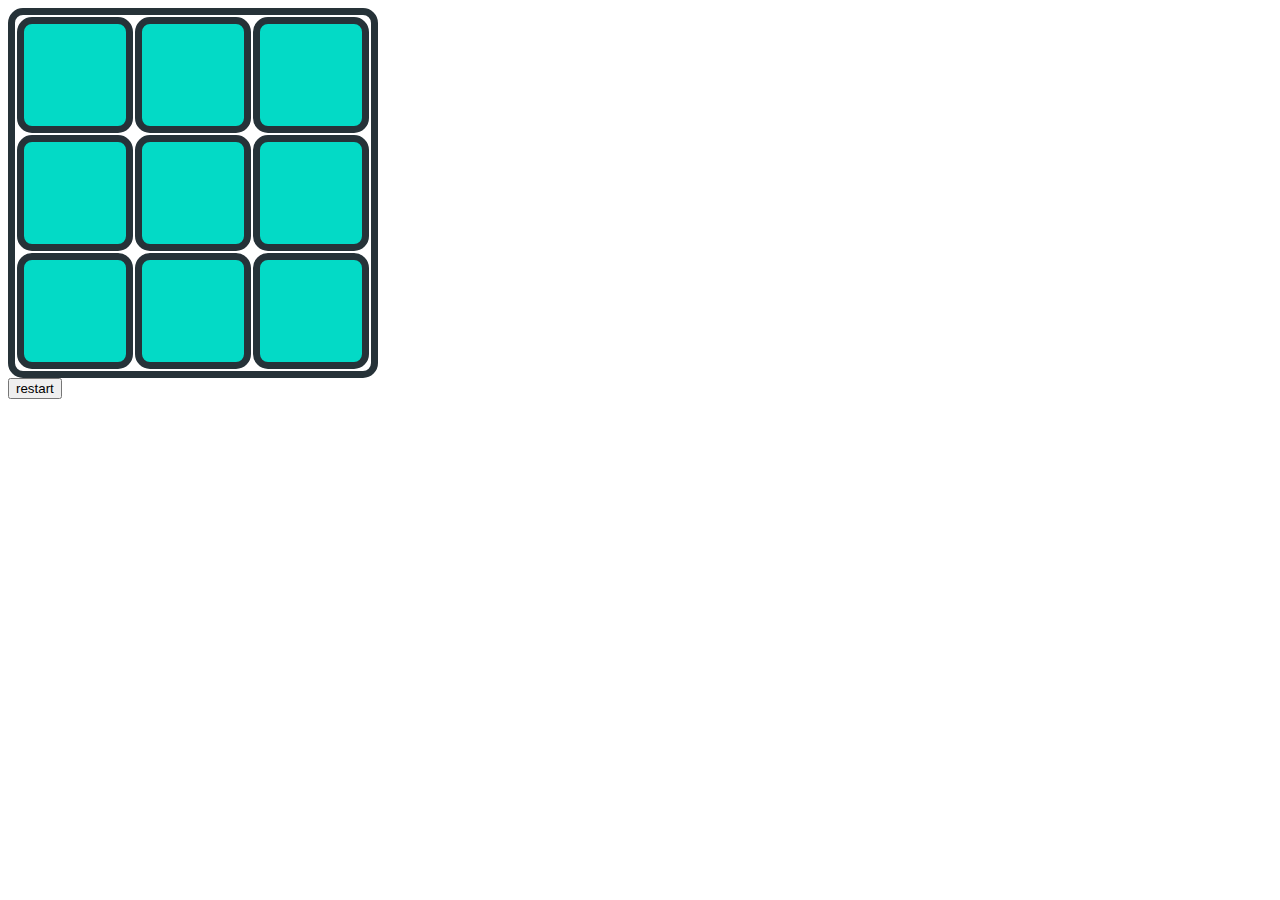
<file: MemoryMatch/index.html>
<!DOCTYPE html>
<html>
  <head>
    <title>MemoryMatch</title>
    <meta charset="utf-8">
    <link rel="stylesheet" href="assests/styles.css">
  </head>
  <body>
    <table id="gridTable">
        <tr>
            <td id ="grid7"></td>
            <td id ="grid8"></td>
            <td id ="grid9"></td>
        </tr>
        <tr>
            <td id ="grid4"></td>
            <td id ="grid5"></td>
            <td id ="grid6"></td>
        </tr>
        <tr>
            <td id ="grid1"></td>
            <td id ="grid2"></td>
            <td id ="grid3"></td>
        </tr>
    </table>

    <button id="restart">restart</button>
    <p id="timer"></p>
    <script src="assests/app.js"></script>
  </body>
</html>
</file>
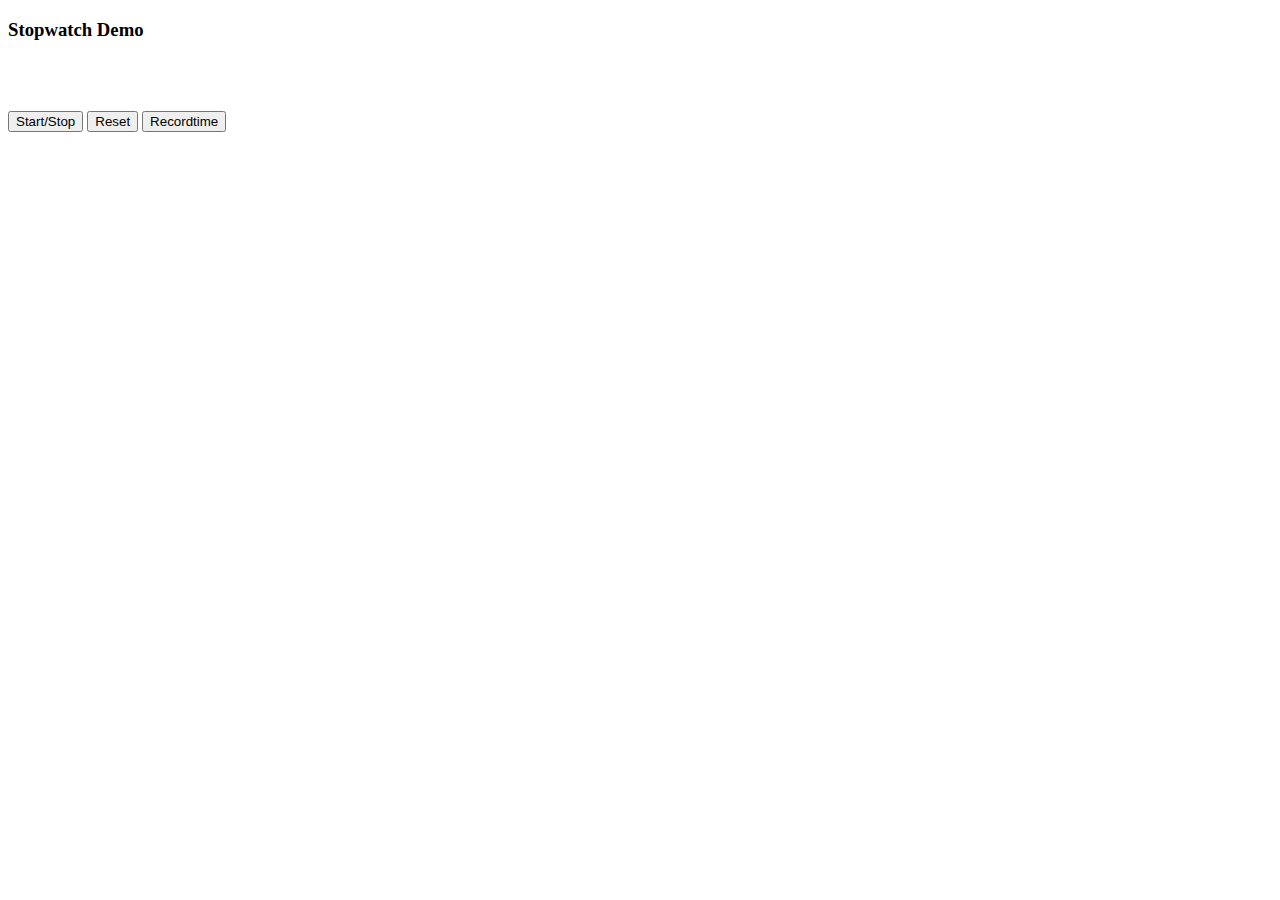
<file: Stopwatch/index.html>
<!DOCTYPE html>
<html>
<head>
    <meta charset="utf-8" />
    <meta http-equiv="X-UA-Compatible" content="IE=edge">
    <title>Stopwatch</title>
    <meta name="viewport" content="width=device-width, initial-scale=1">
</head>
<body>
    <h3>Stopwatch Demo</h3>
    <br>
    <p id="currentime"></p>
    <br>
    <button id="start-stop">Start/Stop</button>
    <button id="reset">Reset</button>
    <button id="record">Recordtime</button>
    <script src="assests/app.js"></script>
</body>
</html>
</file>
<file: MemoryMatch/assests/styles.css>
table, td {
    border: 7px solid #263238;
    border-radius: 15px;
}

td{
    width:100px;
    height:100px;
    text-align:center;
    background-color: #03DAC6;
    font-size: 5em;
}
</file>
